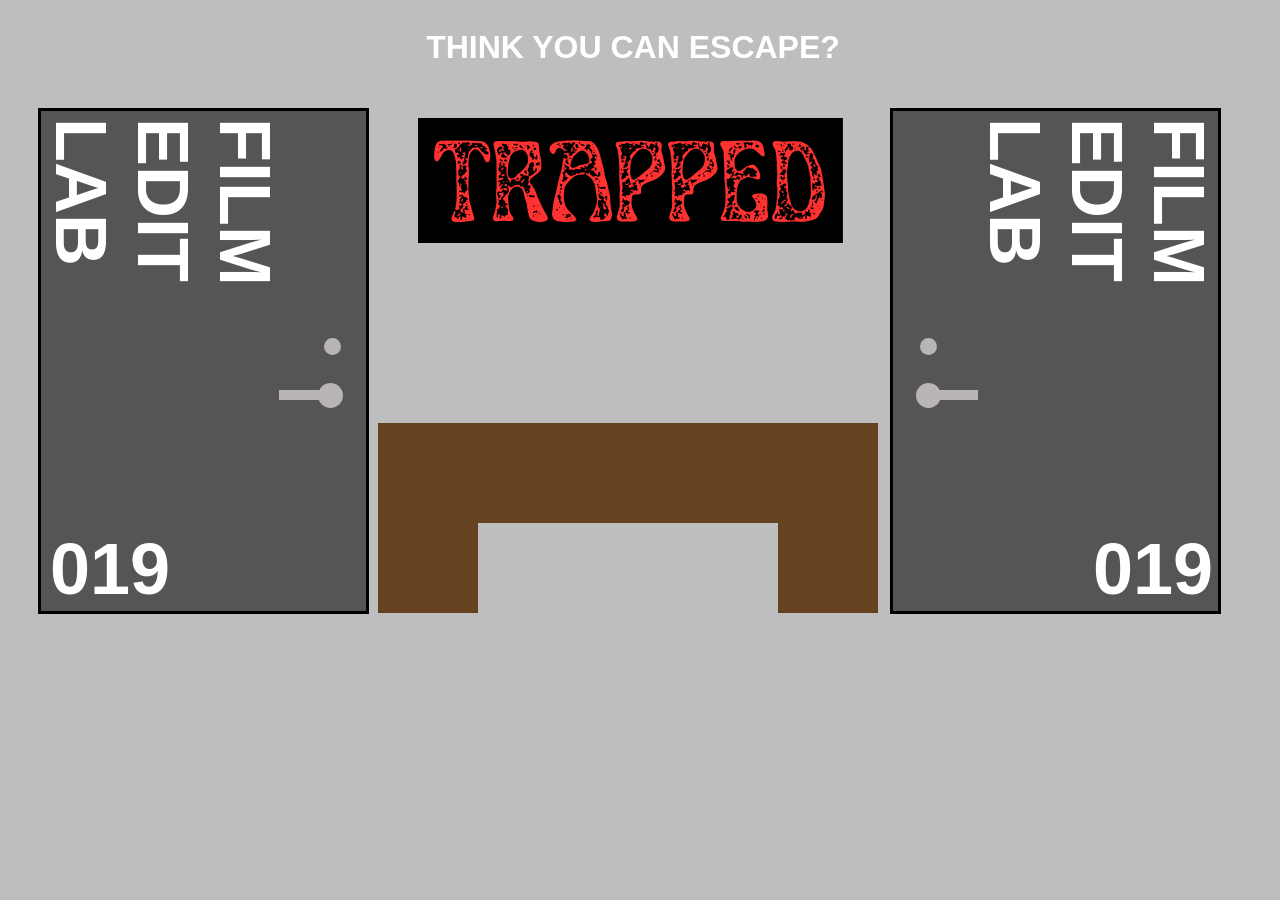
<file: index.html>
<!DOCTYPE html>
<html lang="en">
<head>
    <title>Trapped - A Short Film</title> <!--add site title-->
    <meta charset="UTF-8">
    <meta name="viewport" content="width=device-width, initial-scale=1.0">
    <link rel="stylesheet" href="./style.css"> <!--sync css-->
</head>
<body>
<div class="entrance">
    <h1>THINK YOU CAN ESCAPE?</h1> <!-- title-->
    <a href="watch/"><img class="film-logo" src="assets/TRAPPED.png"    width="425"
  height="125"></a> <!--link logo to watch page-->
    <h3>FILM EDIT<br> LAB</h3> <!--door texts-->
    <h4>FILM EDIT<br> LAB</h4>

    <a href="crew/">
    <div class="door-one"></div> <!--link doors to pages-->
    </a>
    <a href="crew/">
    <div class="door-two"></div> <!--link doors to pages-->
    </a>
    <div class="door-knob-one"></div>
    <div class="door-knob-two"></div>
    <div class="door-handle-one"></div>
    <div class="door-handle-two"></div>
    <div class="lock-one"></div>
    <div class="lock-two"></div>

    <div class="seat">
        <div class="center-seatbase"><div class="seat-base"></div></div>
        <div class="right-leg-seat"></div>
        <div class="left-leg-seat"></div>
    </div>
    
<h5>019</h5>
<h6>019</h6>
</div>


     <script src="script.js"></script>    
</body>
</html>
</file>
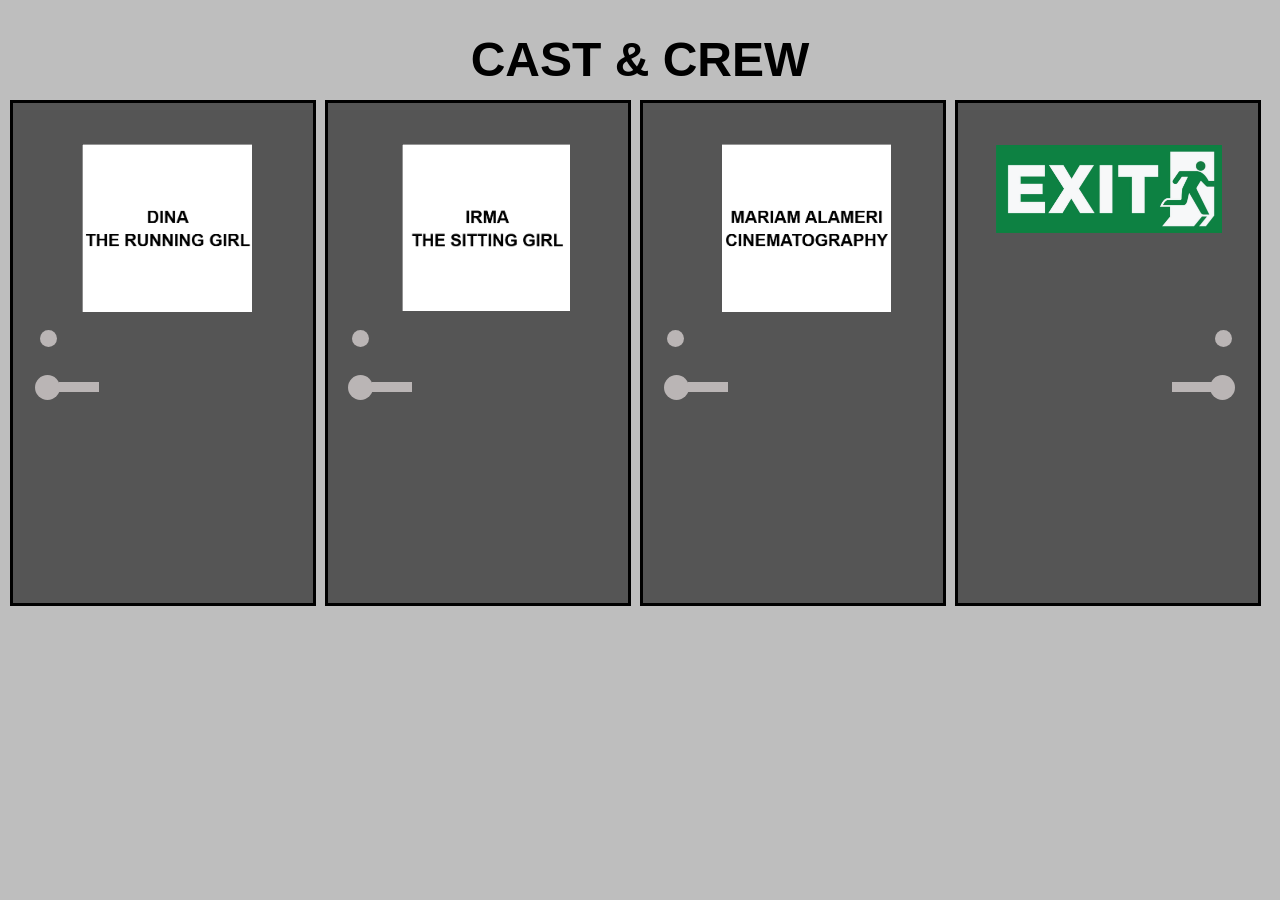
<file: crew/index.html>
<!DOCTYPE html>
<html lang="en">
<head>
    <meta charset="UTF-8">
    <meta name="viewport" content="width=device-width, initial-scale=1.0">
    <link rel="stylesheet" href="./style.css">
    <title>Cast & Crew</title>
</head>
<body> 
    <h1>CAST & CREW</h1>

    <div class="door-one"></div>
    <div class="door-two"></div>
    <div class="door-three"></div>
    <div class="door-four"></div>
    <div class="door-knob-one"></div>
    <div class="door-knob-two"></div>
    <div class="door-knob-three"></div>
    <div class="door-knob-four"></div>
    <div class="door-handle-one"></div>
    <div class="door-handle-two"></div>
    <div class="door-handle-three"></div>
    <div class="door-handle-four"></div>
    <div class="lock-one"></div>
    <div class="lock-two"></div>
    <div class="lock-three"></div>
    <div class="lock-four"></div>
    <div class="dina-tag"><img src="../assets/dina-name-tag.png"></div>
    <div class="irma-tag"><img src="../assets/irma-name-tag.png"></div>
    <div class="mariam-tag"><img src="../assets/mariam-name-tag.png"></div>
    <a href="../index.html"><div class="exit"><img src="../assets/exit-sign.png"></div></a>
<script src="../script.js"></script>
</body>
</html>
</file>
<file: style.css>
h1 {
    color: white;
    font-family: Arial, Helvetica, sans-serif;
    position: absolute;
    width: 100%;
    text-align: center;
    top: 0;
    z-index: 4;
}
body{
    background-color: rgb(190,190,190);
}
h2{
    color:darkred;
    text-align: center;
    font-size: 6em;
    font-family: Arial, Helvetica, sans-serif;
    position:absolute;
    width: 100%;
    top: 50px;
    z-index: 4;
}

h3{
  color: white;
  font-family: Arial, Helvetica, sans-serif;
  z-index:4;
  font-size: 4.5em;
  position: absolute;
    top:110px;
    right:900px;
  writing-mode: vertical-rl;
  text-orientation: mixed;
}

h4{
  color: white;
  font-family: Arial, Helvetica, sans-serif;
  z-index:4;
  font-size: 4.5em;
  writing-mode: vertical-rl;
  text-orientation: mixed;
  position: absolute;
  top:110px;
  left: 870px;
}

.door-one{
  height: 500px;
  width: 325px;
  background-color: #555;
  position: absolute;
  top:100px;
  left: 30px;
  border: 3px solid black;
  z-index: 2;
}

.door-two{
  height: 500px;
  width: 325px;
  background-color: #555;
  position: absolute;
  top:100px;
  left: 882px;
  border: 3px solid black;
  z-index: 2;
}

.door-knob-one{
  height: 25px;
  width: 25px;
  background-color: #bab5b5;
  border-radius: 50%;
  display: inline-block;
  z-index: 3;
  position: absolute;
  top: 375px;
  left: 310px;
}

.door-knob-two{
  height: 25px;
  width: 25px;
  background-color: #bab5b5;
  border-radius: 50%;
  display: inline-block;
  z-index: 3;
  margin-top: -5000;
  position: absolute;
  top:375px;
  left:908px;
}

.door-handle-one{
    height: 10px;
    width: 40px;
    background-color: #bab5b5;
    position: absolute;
    left: 271px;
    top:382px;
    z-index: 3;
}

.door-handle-two{
    height: 10px;
    width: 40px;
    background-color: #bab5b5;
    position: absolute;
    top:382px;
    z-index:3;
    left:930px;
}

.lock-one{
  height: 17px;
  width: 17px;
  background-color: #bab5b5;
  border-radius: 50%;
  display: inline-block;
  z-index: 3;
  position: absolute;
  top:330px;
  left:316px;
}

.lock-two{
  height: 17px;
  width: 17px;
  background-color: #bab5b5;
  border-radius: 50%;
  display: inline-block;
  z-index: 3;
  position: absolute;
  top:330px;
  left:912px;
}

/* .center-seatbase{
  display: flex;
  justify-content: center;
  align-items: center;
} */

.seat-base{
  height: 100px;
  width: 500px;
  background-color: #654321;
  z-index: 3;
  position:absolute;
  top:415px;
  left:370px;
}

.right-leg-seat{
  height:90px;
  width:100px;
  background-color: #654321;
  z-index: 3;
  position:absolute;
  left: 770px;
  top:515px;
} 

.left-leg-seat{
  height:90px;
  width:100px;
  background-color: #654321;
  z-index: 3;
  position:absolute;
  left: 370px;
  top:515px;
} 

.seat{
  position:absolute;
  /* bottom:1050px; */
}

.entrance{
  position:relative;
  width: 1250px;
    /* height: 850px; */
}

h5{
    color: white;
  font-family: Arial, Helvetica, sans-serif;
  z-index:4;
  font-size: 4.5em;
  position: absolute;
    top:400px;
    left:42px;
}

h6{
     color: white;
  font-family: Arial, Helvetica, sans-serif;
  z-index:5;
  font-size: 4.5em;
  position: absolute;
  left:1085px;
  top:352px;
}

.film-logo{
  position:absolute;
  left:410px;
  top:110px;
}
</file>
<file: crew/style.css>
body{
    background-color: rgb(190,190,190);
}

h1{
    text-align: center;
    font-family: Arial, Helvetica, sans-serif;
    font-size: 3em;
}

.door-one{
  height: 500px;
  width: 300px;
  background-color: #555;
  position: absolute;
  top:100px;
  left: 10px;
  border: 3px solid black;
  z-index: 2;
}

.door-two{
  height: 500px;
  width: 300px;
  background-color: #555;
  position: absolute;
  top:100px;
  left: 325px;
  border: 3px solid black;
  z-index: 2;
}

.door-three{
    height:500px;
    width:300px;
    background-color: #555;
      position: absolute;
  top:100px;
  left: 640px;
  border: 3px solid black;
  z-index: 2;
}

.door-four{
        height:500px;
    width:300px;
    background-color: #555;
      position: absolute;
  top:100px;
  left: 955px;
  border: 3px solid black;
  z-index: 2;
}

.door-knob-one{
  height: 25px;
  width: 25px;
  background-color: #bab5b5;
  border-radius: 50%;
  display: inline-block;
  z-index: 3;
  position: absolute;
  top: 375px;
  left: 35px;
}

.door-knob-two{
  height: 25px;
  width: 25px;
  background-color: #bab5b5;
  border-radius: 50%;
  display: inline-block;
  z-index: 3;
  margin-top: -5000;
  position: absolute;
  top:375px;
  left:348px;
}

.door-knob-three{
      height: 25px;
  width: 25px;
  background-color: #bab5b5;
  border-radius: 50%;
  display: inline-block;
  z-index: 3;
  margin-top: -5000;
  position: absolute;
  top:375px;
  left:664px;

}

.door-knob-four{
      height: 25px;
  width: 25px;
  background-color: #bab5b5;
  border-radius: 50%;
  display: inline-block;
  z-index: 3;
  margin-top: -5000;
  position: absolute;
  top:375px;
  left:1210px;
}

.door-handle-one{
    height: 10px;
    width: 40px;
    background-color: #bab5b5;
    position: absolute;
    left: 59px;
    top:382px;
    z-index: 3;
}

.door-handle-two{
    height: 10px;
    width: 40px;
    background-color: #bab5b5;
    position: absolute;
    top:382px;
    z-index:3;
    left:372px;
}

.door-handle-three{
    height: 10px;
    width: 40px;
    background-color: #bab5b5;
    position: absolute;
    top:382px;
    z-index:3;
    left:688px;
}

.door-handle-four{
    height: 10px;
    width: 40px;
    background-color: #bab5b5;
    position: absolute;
    top:382px;
    z-index:3;
    left:1172px;
}

.lock-one{
  height: 17px;
  width: 17px;
  background-color: #bab5b5;
  border-radius: 50%;
  display: inline-block;
  z-index: 3;
  position: absolute;
  top:330px;
  left:40px;
}

.lock-two{
  height: 17px;
  width: 17px;
  background-color: #bab5b5;
  border-radius: 50%;
  display: inline-block;
  z-index: 3;
  position: absolute;
  top:330px;
  left:352px;
}

.lock-three{
      height: 17px;
  width: 17px;
  background-color: #bab5b5;
  border-radius: 50%;
  display: inline-block;
  z-index: 3;
  position: absolute;
  top:330px;
  left:667px;
}

.lock-four{
        height: 17px;
  width: 17px;
  background-color: #bab5b5;
  border-radius: 50%;
  display: inline-block;
  z-index: 3;
  position: absolute;
  top:330px;
  left:1215px;  
}

.dina-tag{
    zoom:0.4;
    z-index:3;
    position: absolute;
  top:360px;
  left:205px; 
}

.irma-tag{
    zoom:0.4;
    z-index:3;
    position:absolute;
    top:360px;
    left:1005px;
}

.mariam-tag{
     zoom:0.4;
    z-index:3;
    position:absolute;
    top:360px;
    left:1805px;   
}

.exit{
    zoom:0.25;
    z-index:3;
    position:absolute;
    top:580px;
    left:3985px; 
}
</file>
